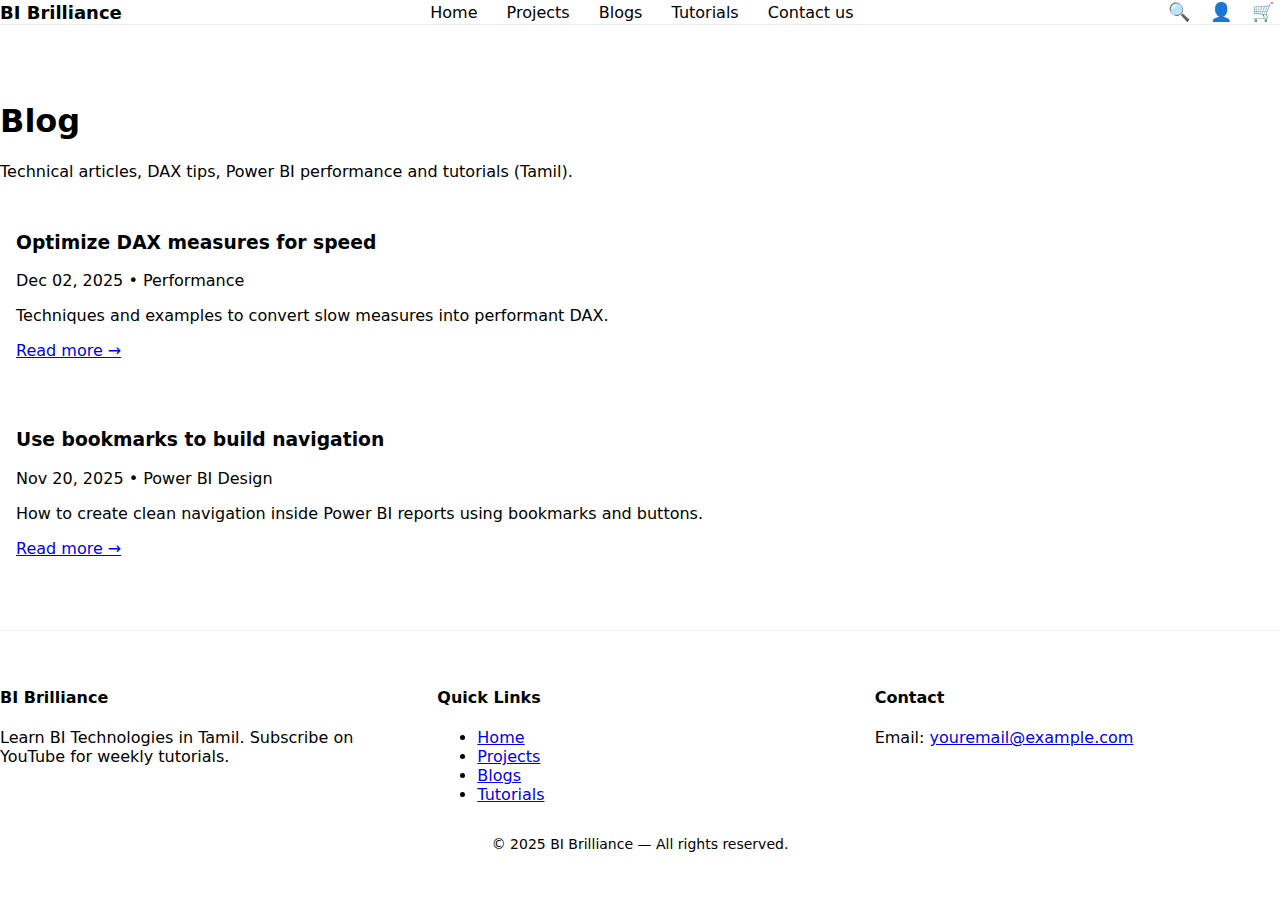
<file: blogs.html>
<!-- FILE: blogs.html -->
<!doctype html>
<html lang="en">
<head>
  <meta charset="utf-8">
  <meta name="viewport" content="width=device-width,initial-scale=1">
  <title>Blogs — BI Brilliance</title>
  <link rel="stylesheet" href="assets/css/styles.css">
</head>
<body>
  <header class="site-header">
    <div class="container header-inner">
      <a class="logo" href="index.html">BI Brilliance</a>
      <nav class="main-nav">
        <a href="index.html">Home</a>
        <a href="projects.html">Projects</a>
        <a class="active" href="blogs.html">Blogs</a>
        <a href="tutorials.html">Tutorials</a>
        <a href="contact.html">Contact us</a>
      </nav>
      <div class="icons">
        <button class="icon-btn">🔍</button>
        <button class="icon-btn">👤</button>
        <button class="icon-btn cart">🛒<span class="cart-count">0</span></button>
      </div>
    </div>
  </header>

  <main>
    <section class="section">
      <div class="container">
        <h1 class="page-title">Blog</h1>
        <p class="lede">Technical articles, DAX tips, Power BI performance and tutorials (Tamil).</p>

        <div class="blog-list">
          <article class="blog-list-item">
            <h3>Optimize DAX measures for speed</h3>
            <p class="meta">Dec 02, 2025 • Performance</p>
            <p>Techniques and examples to convert slow measures into performant DAX.</p>
            <a class="read-more" href="#">Read more →</a>
          </article>

          <article class="blog-list-item">
            <h3>Use bookmarks to build navigation</h3>
            <p class="meta">Nov 20, 2025 • Power BI Design</p>
            <p>How to create clean navigation inside Power BI reports using bookmarks and buttons.</p>
            <a class="read-more" href="#">Read more →</a>
          </article>

        </div>
      </div>
    </section>
  </main>

  <footer class="site-footer">
    <div class="container footer-inner">
      <div class="footer-col">
        <h4>BI Brilliance</h4>
        <p>Learn BI Technologies in Tamil. Subscribe on YouTube for weekly tutorials.</p>
      </div>
      <div class="footer-col">
        <h4>Quick Links</h4>
        <ul>
          <li><a href="index.html">Home</a></li>
          <li><a href="projects.html">Projects</a></li>
          <li><a href="blogs.html">Blogs</a></li>
          <li><a href="tutorials.html">Tutorials</a></li>
        </ul>
      </div>
      <div class="footer-col">
        <h4>Contact</h4>
        <p>Email: <a href="mailto:youremail@example.com">youremail@example.com</a></p>
      </div>
    </div>
    <div class="site-bottom">© 2025 BI Brilliance — All rights reserved.</div>
  </footer>
</body>
</html>
</file>
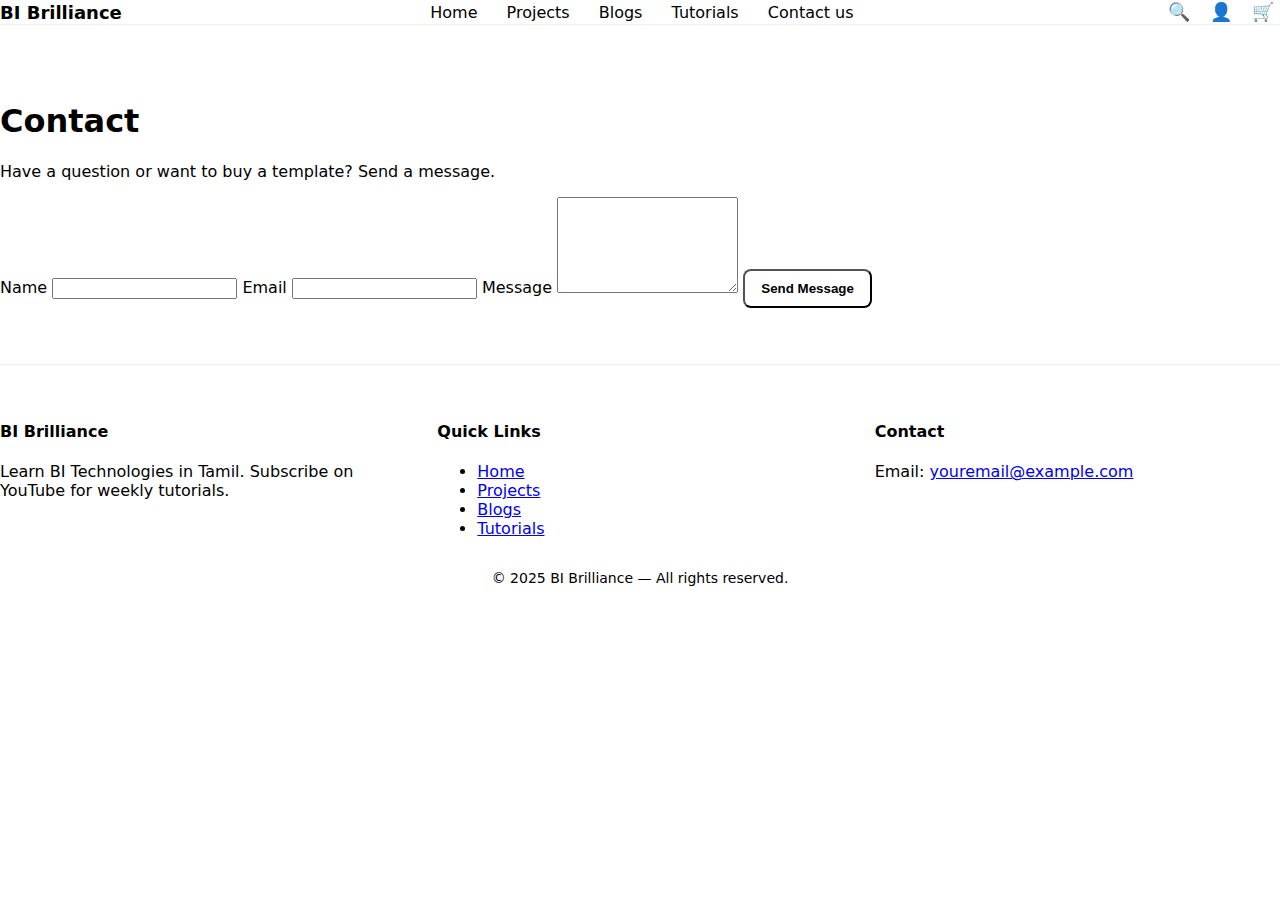
<file: contact.html>
<!-- FILE: contact.html -->
<!doctype html>
<html lang="en">
<head>
  <meta charset="utf-8">
  <meta name="viewport" content="width=device-width,initial-scale=1">
  <title>Contact — BI Brilliance</title>
  <link rel="stylesheet" href="assets/css/styles.css">
</head>
<body>
  <header class="site-header">
    <div class="container header-inner">
      <a class="logo" href="index.html">BI Brilliance</a>
      <nav class="main-nav">
        <a href="index.html">Home</a>
        <a href="projects.html">Projects</a>
        <a href="blogs.html">Blogs</a>
        <a href="tutorials.html">Tutorials</a>
        <a class="active" href="contact.html">Contact us</a>
      </nav>
      <div class="icons">
        <button class="icon-btn">🔍</button>
        <button class="icon-btn">👤</button>
        <button class="icon-btn cart">🛒<span class="cart-count">0</span></button>
      </div>
    </div>
  </header>

  <main>
    <section class="section contact-section">
      <div class="container">
        <h1 class="page-title">Contact</h1>
        <p class="lede">Have a question or want to buy a template? Send a message.</p>
        <form class="contact-form" action="https://formspree.io/f/{your-id}" method="POST">
          <label>Name</label>
          <input type="text" name="name" required>
          <label>Email</label>
          <input type="email" name="email" required>
          <label>Message</label>
          <textarea name="message" rows="6" required></textarea>
          <button class="btn btn-primary" type="submit">Send Message</button>
        </form>
      </div>
    </section>
  </main>

  <footer class="site-footer">
    <div class="container footer-inner">
      <div class="footer-col">
        <h4>BI Brilliance</h4>
        <p>Learn BI Technologies in Tamil. Subscribe on YouTube for weekly tutorials.</p>
      </div>
      <div class="footer-col">
        <h4>Quick Links</h4>
        <ul>
          <li><a href="index.html">Home</a></li>
          <li><a href="projects.html">Projects</a></li>
          <li><a href="blogs.html">Blogs</a></li>
          <li><a href="tutorials.html">Tutorials</a></li>
        </ul>
      </div>
      <div class="footer-col">
        <h4>Contact</h4>
        <p>Email: <a href="mailto:youremail@example.com">youremail@example.com</a></p>
      </div>
    </div>
    <div class="site-bottom">© 2025 BI Brilliance — All rights reserved.</div>
  </footer>
</body>
</html>
</file>
<file: assets/css/styles.css>
<!-- FILE: assets/css/styles.css -->
/* Simple responsive CSS inspired by your screenshot. Edit as needed. */
:root{
  --blue-700:#0a67c6;
  --blue-600:#0e73d1;
  --accent:#4cc3ff;
  --text:#1e293b;
  --muted:#6b7280;
  --max-width:1200px;
  --container-padding:24px;
}
*{box-sizing:border-box}
body{font-family:Inter,ui-sans-serif,system-ui,-apple-system,"Segoe UI",Roboto,"Helvetica Neue",Arial; margin:0; color:var(--text); background:#fff}
.container{max-width:var(--max-width); margin:0 auto; padding:32px var(--container-padding)}
.site-header{background:#fff; border-bottom:1px solid #eee; position:sticky; top:0; z-index:1000}
.header-inner{display:flex; align-items:center; justify-content:space-between}
.logo{font-weight:700; font-size:18px; color:var(--blue-700); text-decoration:none}
.main-nav a{margin:0 12px; text-decoration:none; color:var(--text)}
.main-nav a.active{color:var(--blue-700)}
.icons{display:flex; gap:8px}
.icon-btn{background:transparent; border:none; font-size:18px; cursor:pointer}
.cart{position:relative}
.cart-count{background:var(--blue-700); color:#fff; font-size:12px; padding:2px 6px; border-radius:12px; position:absolute; top:-8px; right:-8px}

/* Hero */
.hero{padding:64px 0}
.blue-hero{background:linear-gradient(90deg,var(--blue-700),var(--blue-600)); color:#fff}
.hero-inner{display:flex; gap:24px; align-items:center}
.hero-copy{flex:1}
.hero-title{font-size:48px; margin:0 0 16px}
.hero-title .accent{color:var(--accent)}
.hero-sub{font-size:18px; color:rgba(255,255,255,0.95); max-width:680px}
.hero-ctas{margin-top:20px}
.btn{display:inline-block; padding:10px 16px; border-radius:8px; text-decoration:none}
.btn-primary{background:#fff; color:var(--blue-700); font-weight:600}
.btn-outline{background:transparent; border:2px solid rgba(255,255,255,0.25); color:#fff}
.btn-sm{padding:8px 12px; border-radius:6px}
.hero-media{width:460px}
.hero-mockup{width:100%; border-radius:8px; box-shadow:0 10px 30px rgba(0,0,0,0.15)}

/* Sections */
.section{padding:56px 0}
.alt-bg{background:#f8fafc}
.section-title{font-size:28px; margin:0 0 20px}
.card-grid{display:grid; grid-template-columns:repeat(3,1fr); gap:20px}
.card{background:#fff; border-radius:10px; overflow:hidden; box-shadow:0 6px 18px rgba(15,23,42,0.06)}
.card img{width:100%; height:180px; object-fit:cover}
.card-body{padding:16px}
.card-actions{margin-top:12px; display:flex; gap:8px}
.blog-grid{display:grid; grid-template-columns:repeat(2,1fr); gap:20px}
.blog-card img{width:100%; height:140px; object-fit:cover}
.blog-body{padding:12px}
.blog-list{display:flex; flex-direction:column; gap:18px}
.blog-list-item{background:#fff; padding:16px; border-radius:8px}
.tutorial-grid{display:grid; grid-template-columns:repeat(2,1fr); gap:20px}
.tutorial-card img{width:260px; height:140px; object-fit:cover}

/* Footer */
.site-footer{background:#fff; border-top:1px solid #eee; padding:36px 0}
.footer-inner{display:flex; gap:32px}
.footer-col{flex:1}
.site-bottom{text-align:center; padding:16px; color:var(--muted); font-size:14px}

/* Responsive */
@media (max-width:900px){
  .card-grid{grid-template-columns:repeat(2,1fr)}
  .hero-inner{flex-direction:column; text-align:center}
  .hero-media{width:100%}
}
@media (max-width:600px){
  .card-grid{grid-template-columns:1fr}
  .blog-grid{grid-template-columns:1fr}
  .tutorial-grid{grid-template-columns:1fr}
  .main-nav{display:none}
  .header-inner{justify-content:space-between}
}
</file>
